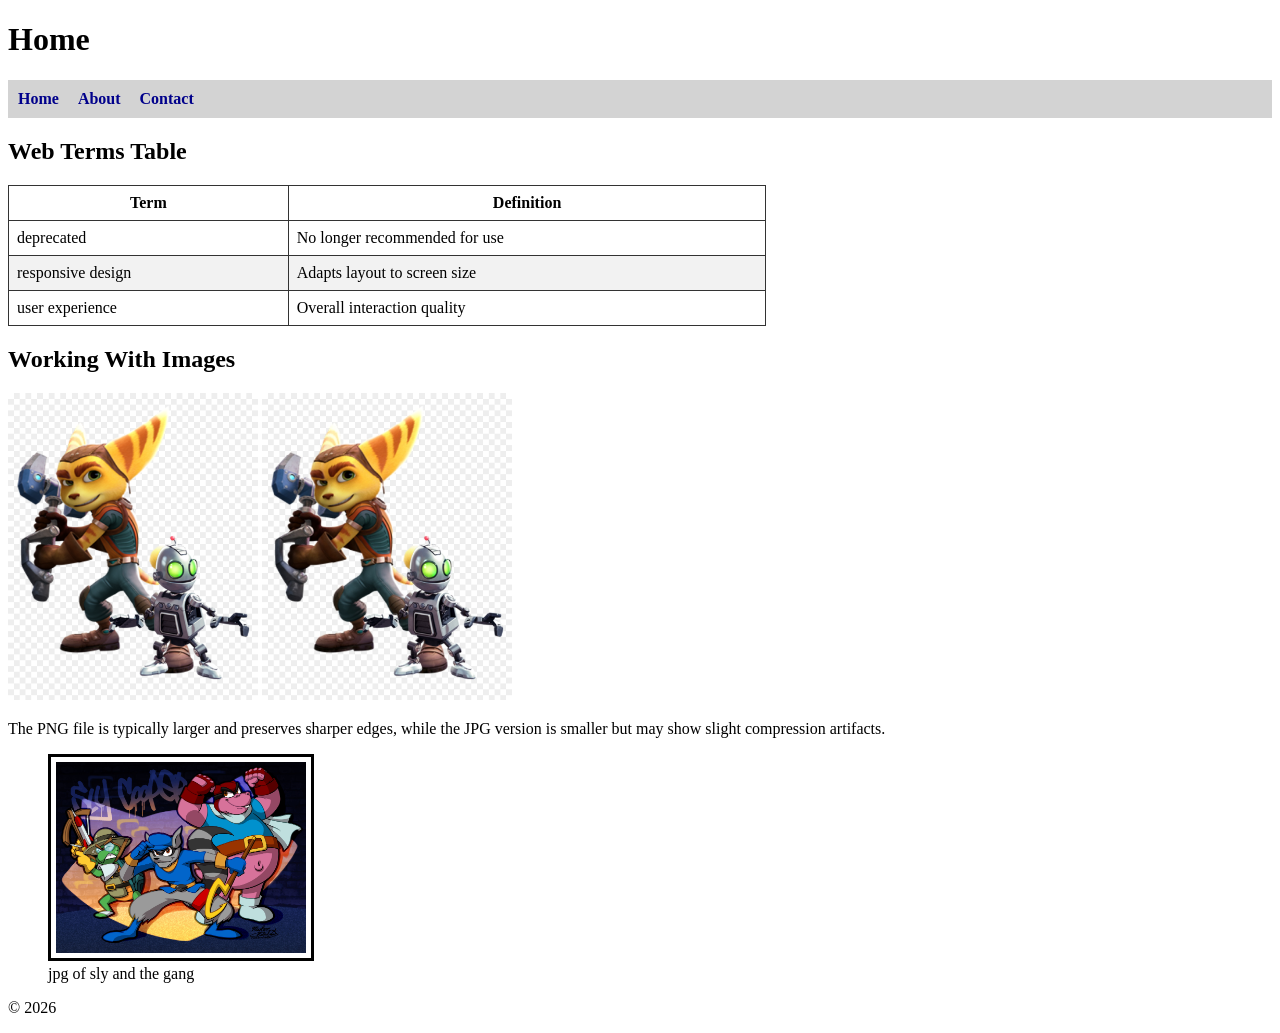
<file: index.html>
<!DOCTYPE html>
<html lang="en">
<head>
    <meta charset="UTF-8">
    <title>Home</title>
    <link rel="stylesheet" href="styles/main.css">
</head>
<body>

<header>
    <h1>Home</h1>
</header>

<nav>
    <ul>
        <li><a href="index.html">Home</a></li>
        <li><a href="about.html">About</a></li>
        <li><a href="contact.html">Contact</a></li>
    </ul>
</nav>

<section>

    <h2>Web Terms Table</h2>

    <table>
        <thead>
            <tr>
                <th>Term</th>
                <th>Definition</th>
            </tr>
        </thead>
        <tbody>
            <tr>
                <td>deprecated</td>
                <td>No longer recommended for use</td>
            </tr>
            <tr>
                <td>responsive design</td>
                <td>Adapts layout to screen size</td>
            </tr>
            <tr>
                <td>user experience</td>
                <td>Overall interaction quality</td>
            </tr>
        </tbody>
    </table>

    <h2>Working With Images</h2>

    <img src="media/chapter4image4.png" alt="PNG example" width="250">
    <img src="media/chapter4image4jpeg.jpg" alt="JPG example" width="250">

    <p>
        The PNG file is typically larger and preserves sharper edges, while the JPG version is smaller but may show slight compression artifacts.
    </p>

    <figure>
        <img src="media/chapter4image1.jpg" alt="Example image" class="bordered-image" width="250">
        <figcaption>jpg of sly and the gang</figcaption>
    </figure>

</section>

<footer>
    <p>&copy; 2026</p>
</footer>

</body>
</html>
</file>
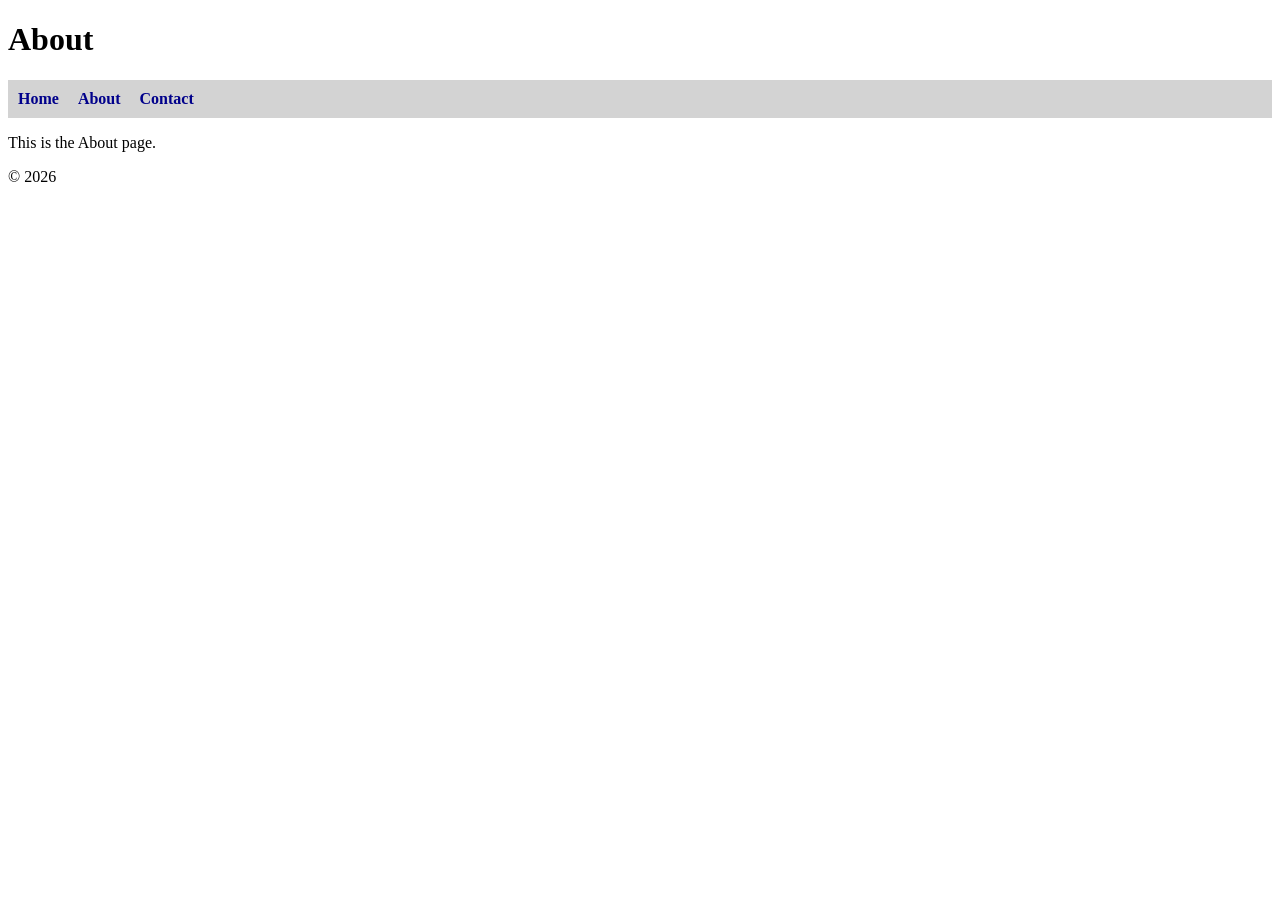
<file: about.html>
<!DOCTYPE html>
<html lang="en">
<head>
    <meta charset="UTF-8">
    <title>About</title>
    <link rel="stylesheet" href="styles/main.css">
</head>
<body>

<header>
    <h1>About</h1>
</header>

<nav>
    <ul>
        <li><a href="index.html">Home</a></li>
        <li><a href="about.html">About</a></li>
        <li><a href="contact.html">Contact</a></li>
    </ul>
</nav>

<section>
    <p>This is the About page.</p>
</section>

<footer>
    <p>&copy; 2026</p>
</footer>

</body>
</html>
</file>
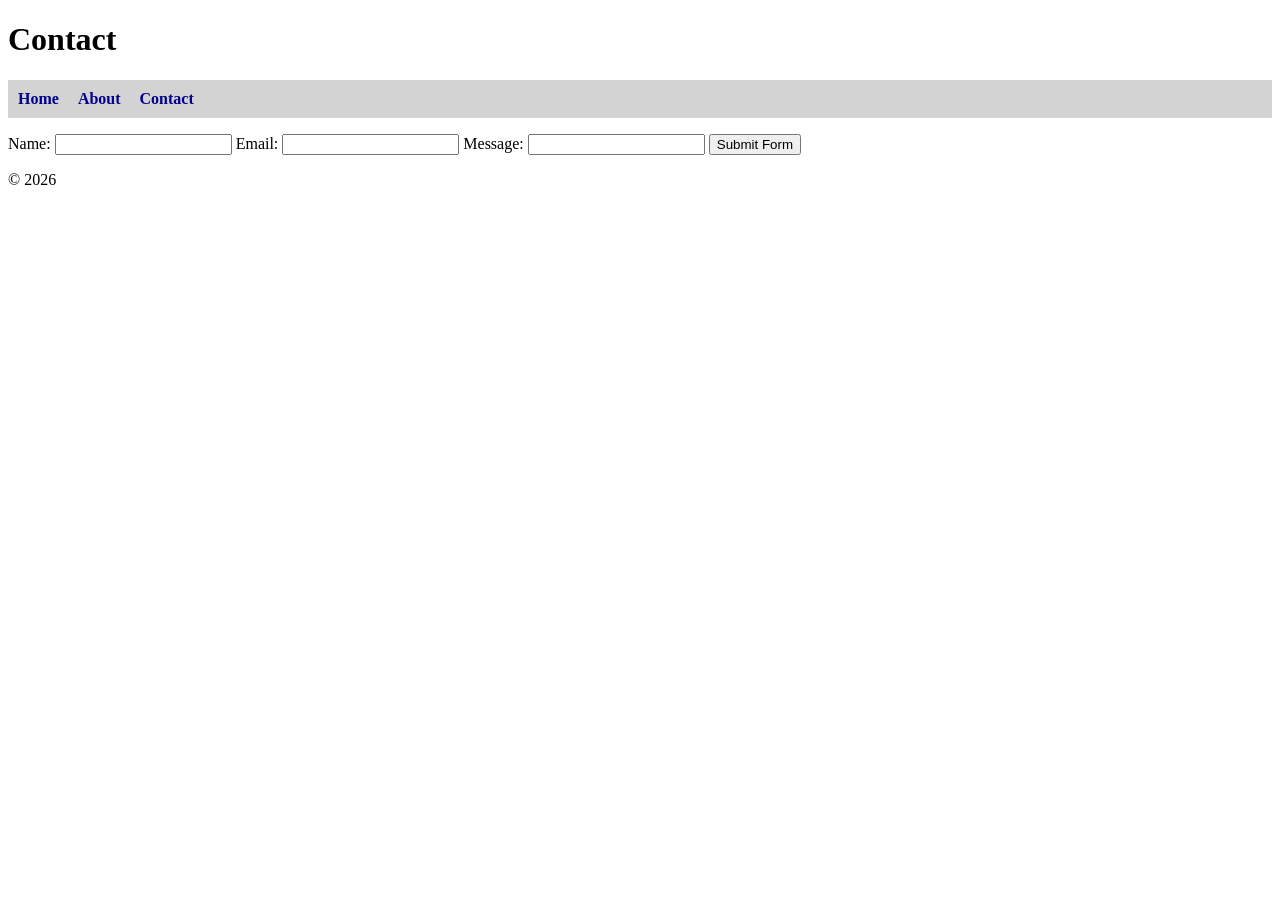
<file: contact.html>
<!DOCTYPE html>
<html lang="en">
<head>
    <meta charset="UTF-8">
    <title>Contact</title>
    <link rel="stylesheet" href="styles/main.css">
</head>
<body>

<header>
    <h1>Contact</h1>
</header>

<nav>
    <ul>
        <li><a href="index.html">Home</a></li>
        <li><a href="about.html">About</a></li>
        <li><a href="contact.html">Contact</a></li>
    </ul>
</nav>

<section>

    <form>

        <label for="name">Name:</label>
        <input type="text" id="name">

        <label for="email">Email:</label>
        <input type="email" id="email">

        <label for="message">Message:</label>
        <input type="text" id="message">

        <input type="button" value="Submit Form">

    </form>

</section>

<footer>
    <p>&copy; 2026</p>
</footer>

</body>
</html>
</file>
<file: styles/main.css>
/* Navigation background */
nav ul {
    background-color: lightgray;
    padding: 10px;
}

/* Remove bullets */
nav ul li {
    list-style-type: none;
    display: inline-block;
    margin-right: 15px;
}

/* Hover effect */
nav ul li:hover {
    background-color: #ddd;
}

/* Link styling */
nav ul li a {
    text-decoration: none;
    font-weight: bold;
    color: darkblue;
}

/* Table styling */
table {
    border-collapse: collapse;
    width: 60%;
    margin-top: 20px;
}

table th, table td {
    border: 1px solid #333;
    padding: 8px;
}

table tr:nth-child(even) {
    background-color: #f2f2f2;
}

/* Bordered image class */
.bordered-image {
    border: 3px solid black;
    padding: 5px;
}
</file>
